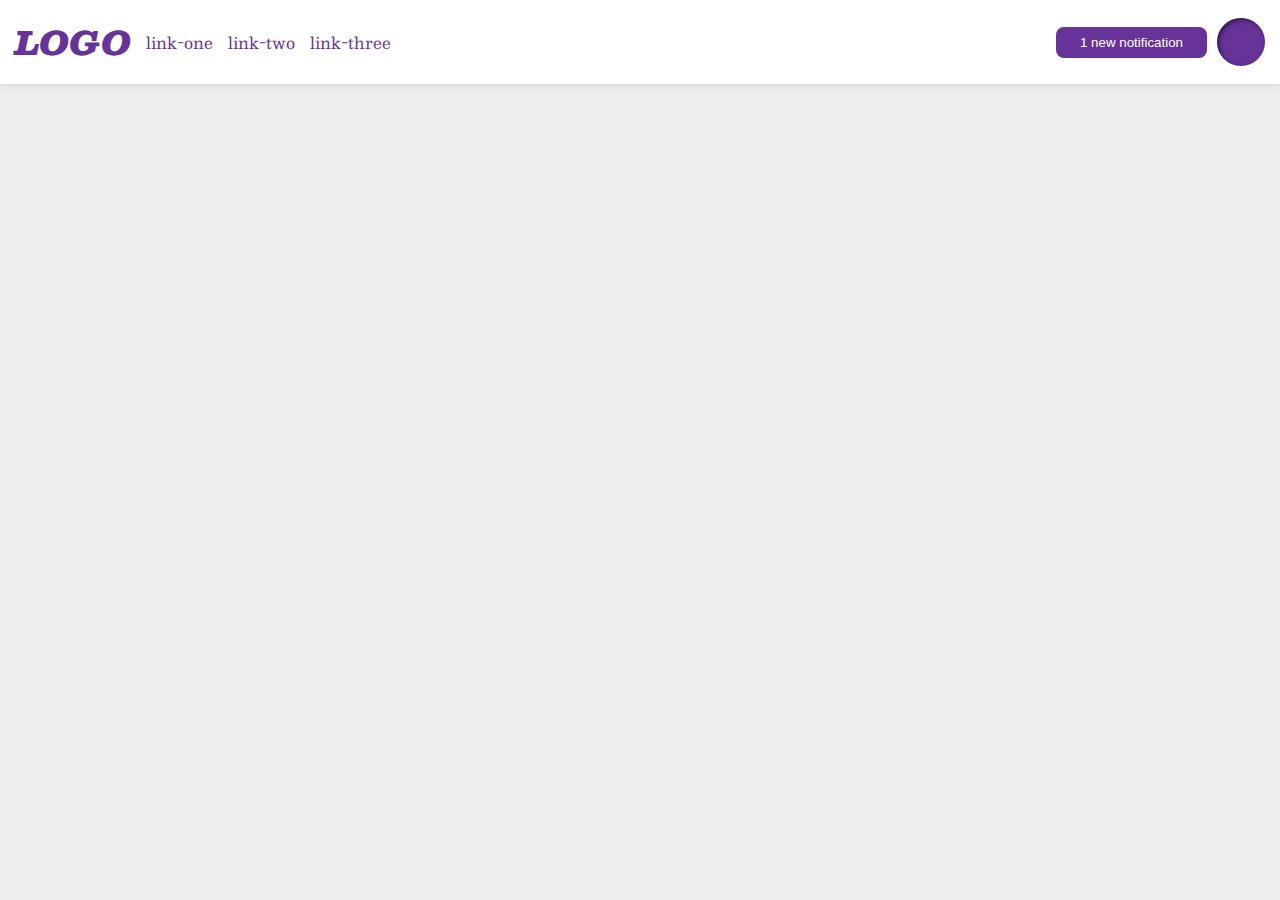
<file: foundations/flex/03-flex-header-2/index.html>
<!DOCTYPE html>
<html lang="en">
  <head>
    <meta charset="UTF-8">
    <meta http-equiv="X-UA-Compatible" content="IE=edge">
    <meta name="viewport" content="width=device-width, initial-scale=1.0">
    <title>Flex Header 2</title>
    <link rel="stylesheet" href="style.css">
  </head>
  <body>
    <div class="header">
      <div class="left">
        <div class="logo">
          LOGO
        </div>
        <ul class="links">
          <li><a href="https://google.com">link-one</a></li>
          <li><a href="https://google.com">link-two</a></li>
          <li><a href="https://google.com">link-three</a></li>
        </ul>
      </div>
      <div class="right">
        <button class="notifications">
          1 new notification
        </button>
        <div class="profile-image"></div>
      </div>
    </div>
  </body>
</html>
</file>
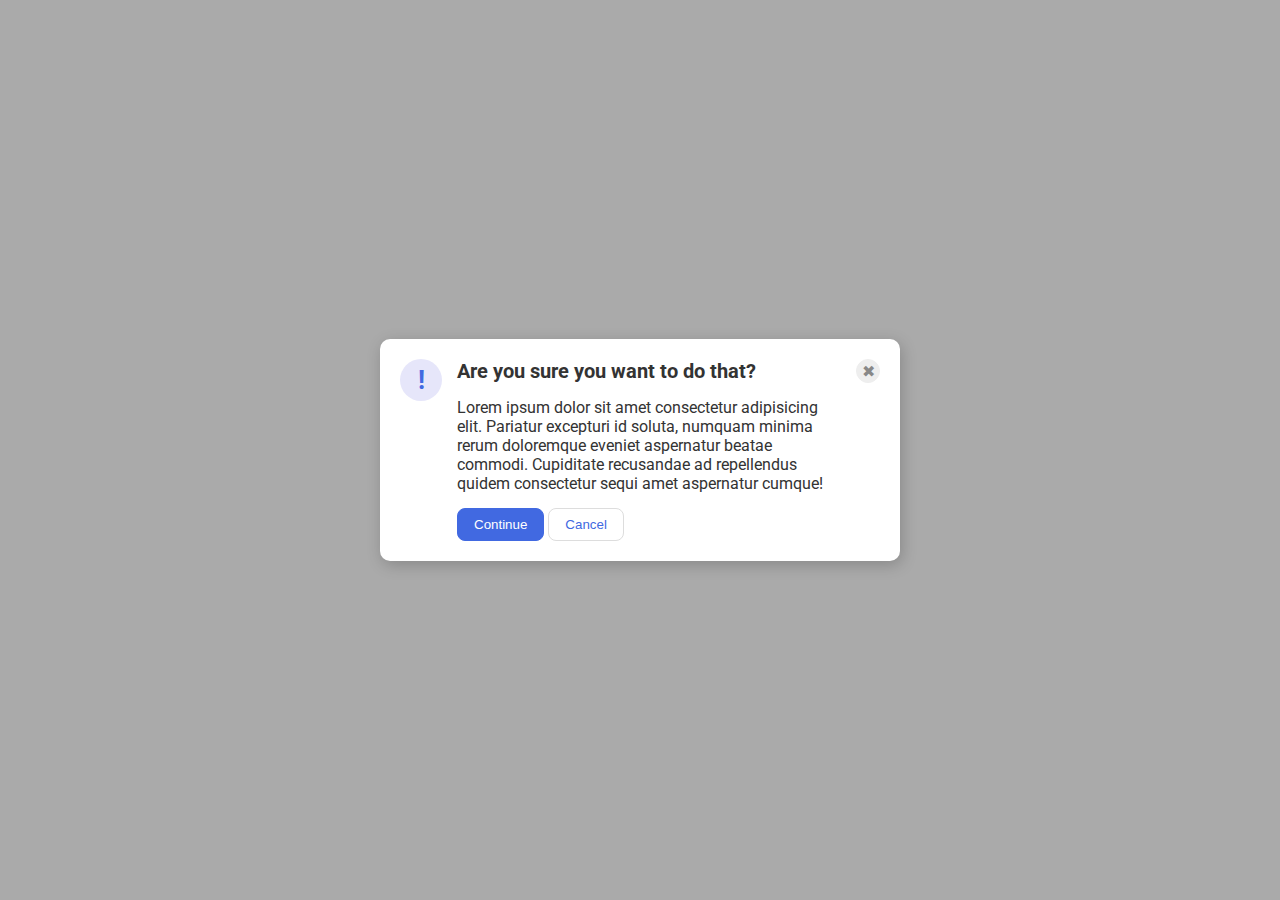
<file: foundations/flex/05-flex-modal/index.html>
<!DOCTYPE html>
<html lang="en">
  <head>
    <meta charset="UTF-8">
    <meta http-equiv="X-UA-Compatible" content="IE=edge">
    <meta name="viewport" content="width=device-width, initial-scale=1.0">
    <link rel="stylesheet" href="style.css">
    <title>Modal</title>
  </head>
  <body>
    <div class="modal">
      <div class="icon">!</div>
      <div class="container">
        <div class="header">Are you sure you want to do that?</div>
        <div class="text">Lorem ipsum dolor sit amet consectetur adipisicing elit. Pariatur excepturi id soluta, numquam minima rerum doloremque eveniet aspernatur beatae commodi. Cupiditate recusandae ad repellendus quidem consectetur sequi amet aspernatur cumque!</div>
        <div class="buttons">
          <button class="continue">Continue</button>
          <button class="cancel">Cancel</button>
        </div>
      </div>
      <button class="close-button">✖</button>
    </div>
  </body>
</html>
</file>
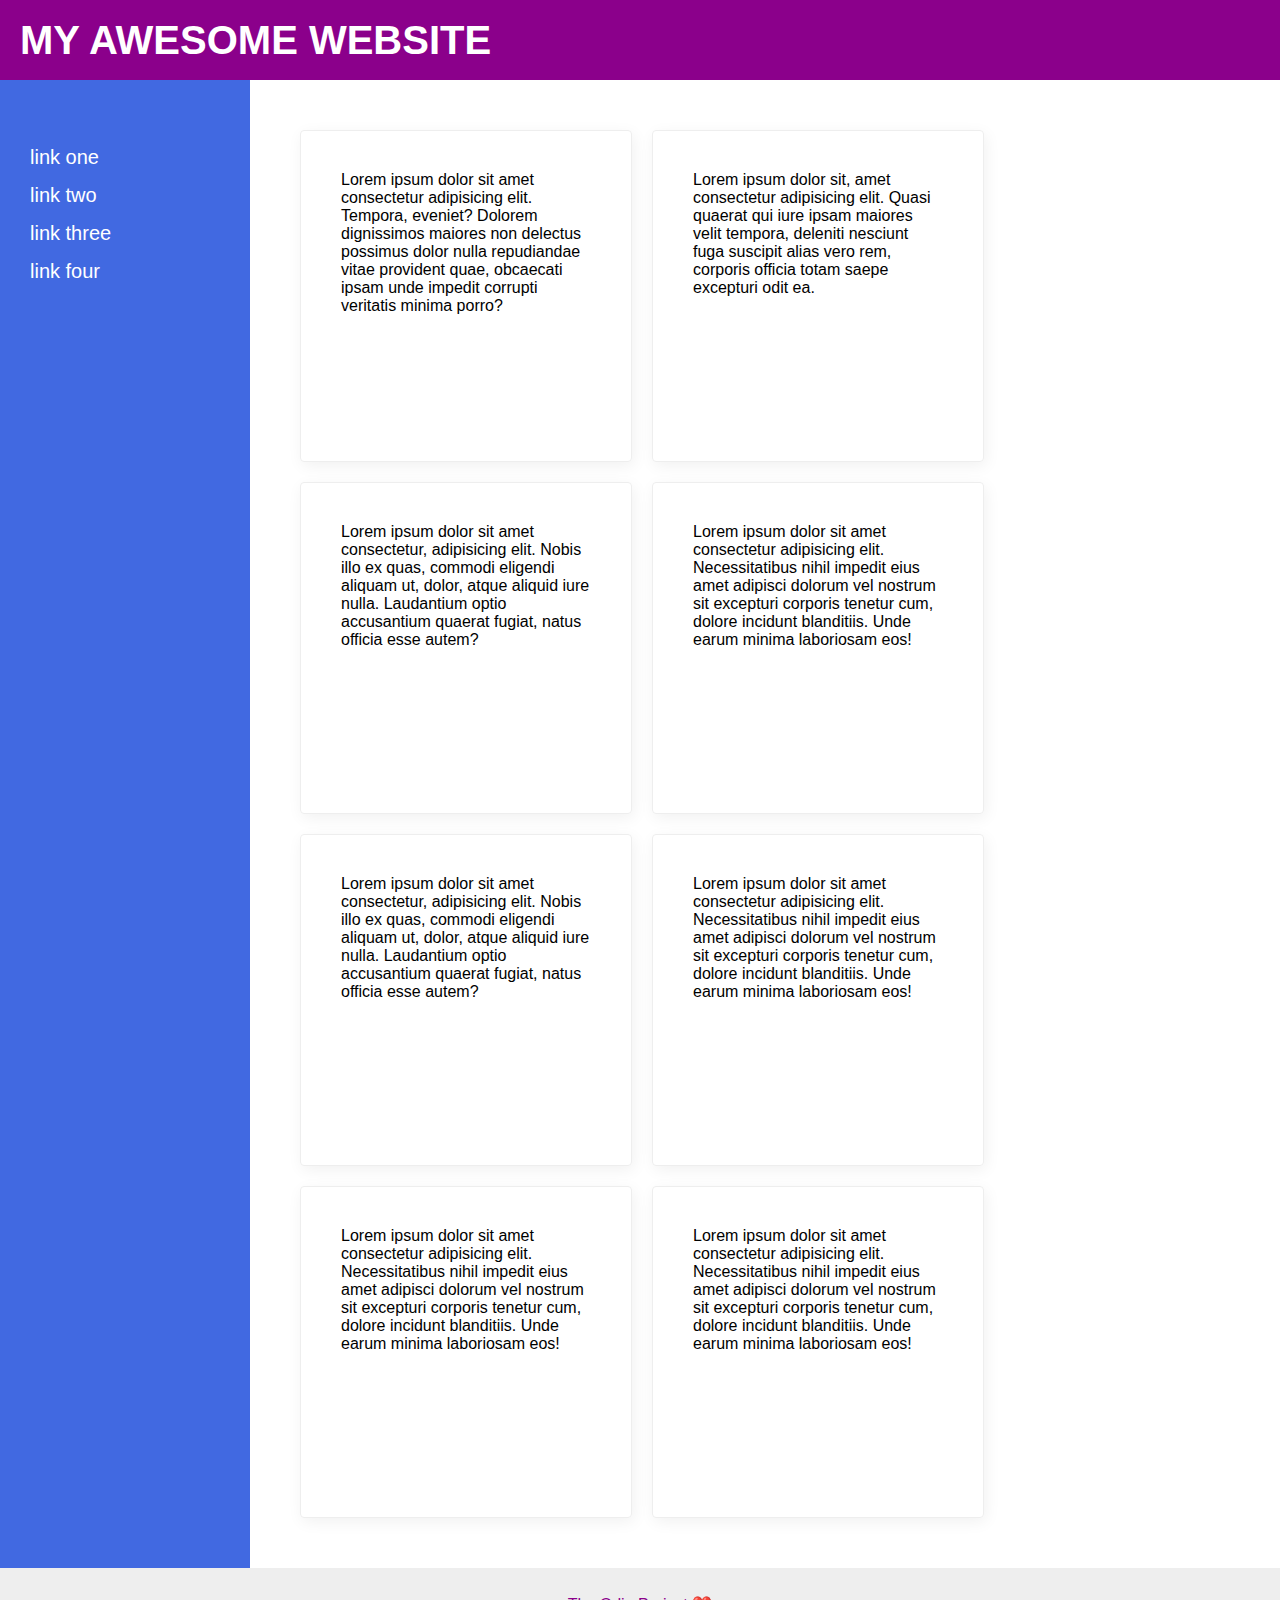
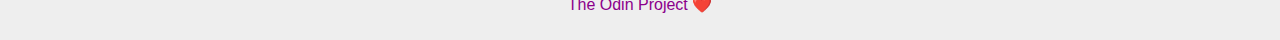
<file: foundations/flex/07-flex-layout-2/index.html>
<!DOCTYPE html>
<html lang="en">
  <head>
    <meta charset="UTF-8">
    <meta http-equiv="X-UA-Compatible" content="IE=edge">
    <meta name="viewport" content="width=device-width, initial-scale=1.0">
    <title>The Holy Grail</title>
    <link rel="stylesheet" href="style.css">
  </head>
  <body>
    <div class="header">
      <p>MY AWESOME WEBSITE</p>
    </div>
    
    <div class="container">
      <div class="sidebar">
        <ul>
          <li><a href="#">link one</a></li>
          <li><a href="#">link two</a></li>
          <li><a href="#">link three</a></li>
          <li><a href="#">link four</a></li>
        </ul>
      </div>
      <div class="cards">
        <div class="card">Lorem ipsum dolor sit amet consectetur adipisicing elit. Tempora, eveniet? Dolorem dignissimos maiores non delectus possimus dolor nulla repudiandae vitae provident quae, obcaecati ipsam unde impedit corrupti veritatis minima porro?</div>
        <div class="card">Lorem ipsum dolor sit, amet consectetur adipisicing elit. Quasi quaerat qui iure ipsam maiores velit tempora, deleniti nesciunt fuga suscipit alias vero rem, corporis officia totam saepe excepturi odit ea.</div>
        <div class="card">Lorem ipsum dolor sit amet consectetur, adipisicing elit. Nobis illo ex quas, commodi eligendi aliquam ut, dolor, atque aliquid iure nulla. Laudantium optio accusantium quaerat fugiat, natus officia esse autem?</div>
        <div class="card">Lorem ipsum dolor sit amet consectetur adipisicing elit. Necessitatibus nihil impedit eius amet adipisci dolorum vel nostrum sit excepturi corporis tenetur cum, dolore incidunt blanditiis. Unde earum minima laboriosam eos!</div>
        <div class="card">Lorem ipsum dolor sit amet consectetur, adipisicing elit. Nobis illo ex quas, commodi eligendi aliquam ut, dolor, atque aliquid iure nulla. Laudantium optio accusantium quaerat fugiat, natus officia esse autem?</div>
        <div class="card">Lorem ipsum dolor sit amet consectetur adipisicing elit. Necessitatibus nihil impedit eius amet adipisci dolorum vel nostrum sit excepturi corporis tenetur cum, dolore incidunt blanditiis. Unde earum minima laboriosam eos!</div>
        <div class="card">Lorem ipsum dolor sit amet consectetur adipisicing elit. Necessitatibus nihil impedit eius amet adipisci dolorum vel nostrum sit excepturi corporis tenetur cum, dolore incidunt blanditiis. Unde earum minima laboriosam eos!</div>
        <div class="card">Lorem ipsum dolor sit amet consectetur adipisicing elit. Necessitatibus nihil impedit eius amet adipisci dolorum vel nostrum sit excepturi corporis tenetur cum, dolore incidunt blanditiis. Unde earum minima laboriosam eos!</div>
      </div>
    </div>
    
    <div class="footer">
      The Odin Project ❤️
    </div>
  </body>
</html>
</file>
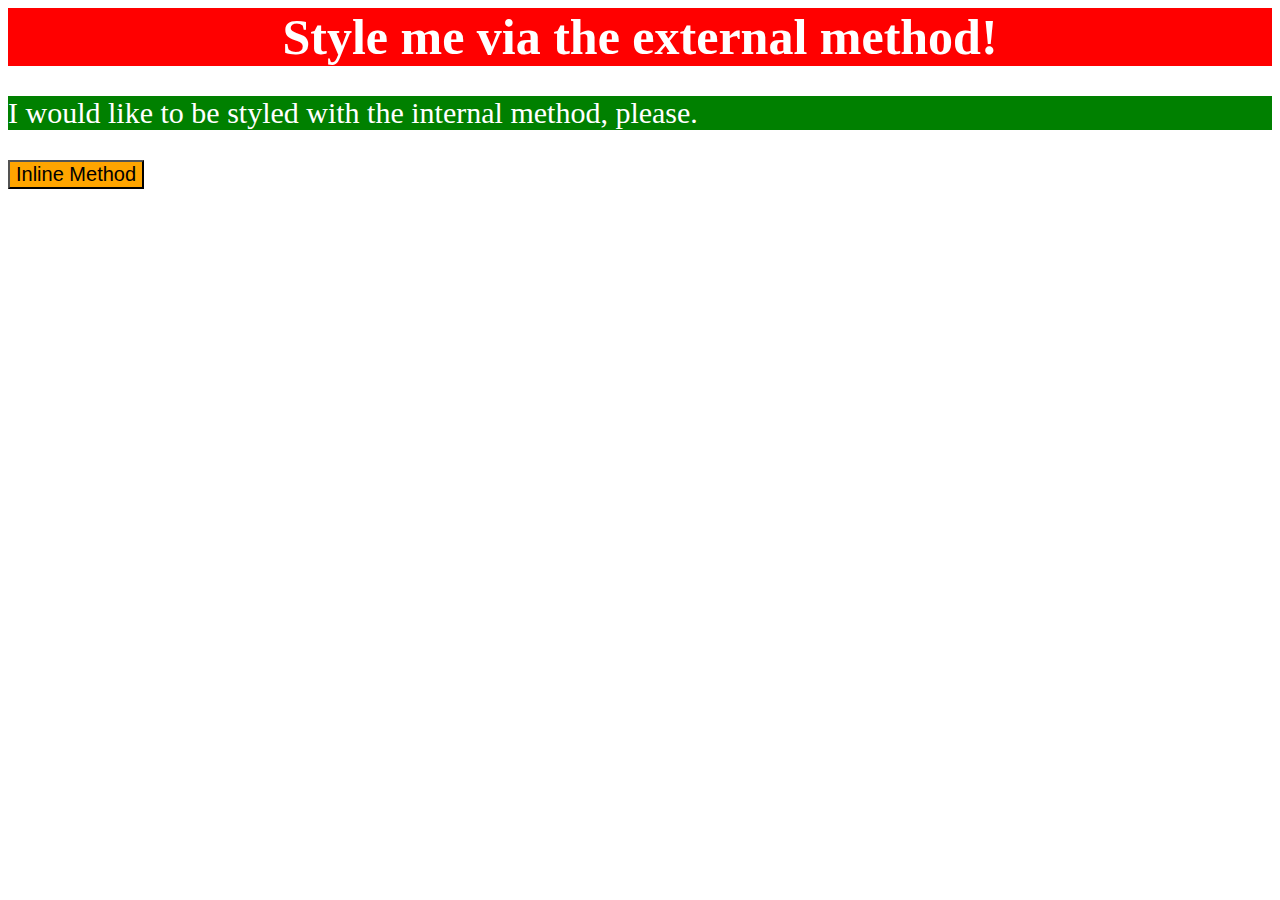
<file: foundations/intro-to-css/01-css-methods/index.html>
<!DOCTYPE html>
<html lang="en">
  <head>
    <meta charset="UTF-8">
    <meta http-equiv="X-UA-Compatible" content="IE=edge">
    <meta name="viewport" content="width=device-width, initial-scale=1.0">
    <title>Methods for Adding CSS</title>
    <link rel="stylesheet" href="style.css">
    <style>
      p {
        background-color: green;
        color: white;
        font-size: 30px;
      }
    </style>
  </head>
  <body>
    <div>Style me via the external method!</div>
    <p>I would like to be styled with the internal method, please.</p>
    <button style="background-color: orange; font-size: 20px;">Inline Method</button>
  </body>
</html>
</file>
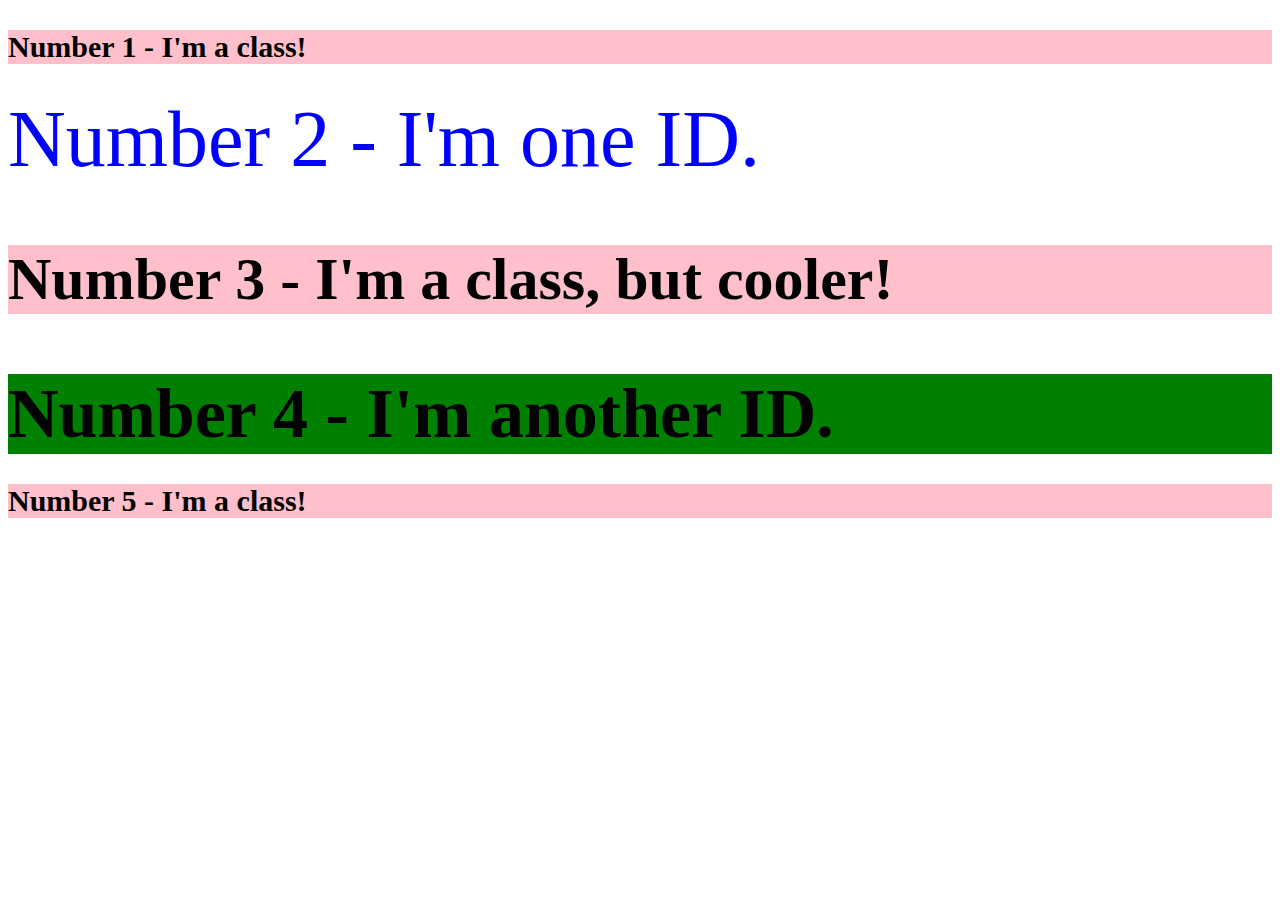
<file: foundations/intro-to-css/02-class-id-selectors/index.html>
<!DOCTYPE html>
<html lang="en">
  <head>
    <meta charset="UTF-8">
    <meta http-equiv="X-UA-Compatible" content="IE=edge">
    <meta name="viewport" content="width=device-width, initial-scale=1.0">
    <title>Class and ID Selectors</title>
    <link rel="stylesheet" href="style.css">
  </head>
  <body>
    <p class="text">Number 1 - I'm a class!</p>
    <div id="two">Number 2 - I'm one ID.</div>
    <p class="cool text">Number 3 - I'm a class, but cooler!</p>
    <div id="four">Number 4 - I'm another ID.</div>
    <p class="text">Number 5 - I'm a class!</p>
  </body>
</html>
</file>
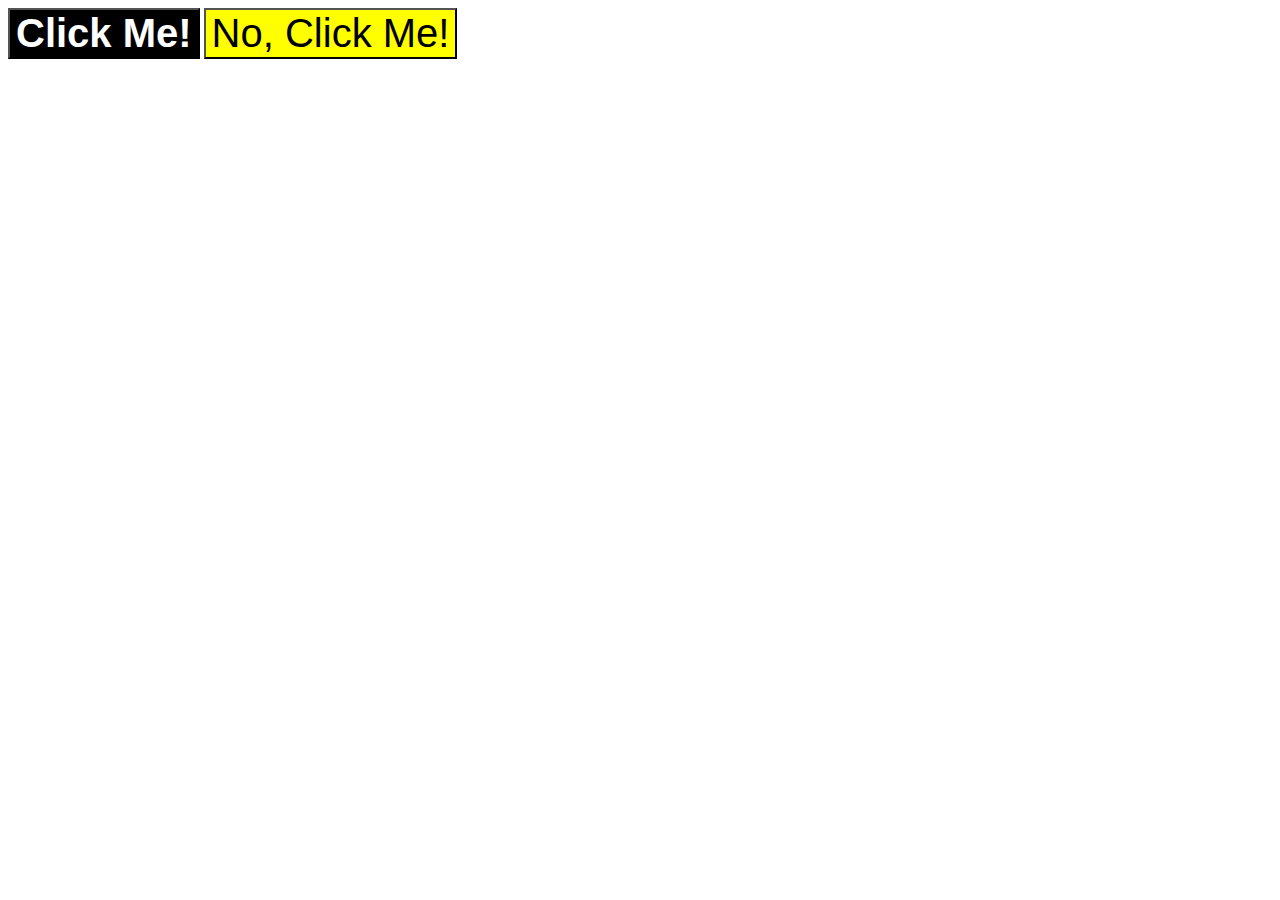
<file: foundations/intro-to-css/03-grouping-selectors/index.html>
<!DOCTYPE html>
<html lang="en">
  <head>
    <meta charset="UTF-8">
    <meta http-equiv="X-UA-Compatible" content="IE=edge">
    <meta name="viewport" content="width=device-width, initial-scale=1.0">
    <title>Grouping Selectors</title>
    <link rel="stylesheet" href="style.css">
  </head>
  <body>
    <button class="first">Click Me!</button>
    <button class="second">No, Click Me!</button>
  </body>
</html>
</file>
<file: foundations/flex/03-flex-header-2/style.css>
/* this is some magical font-importing.  
you'll learn about it later. */
@import url('https://fonts.googleapis.com/css2?family=Besley:ital,wght@0,400;1,900&display=swap');

body {
  margin: 0;
  background: #eee;
  font-family: Besley, serif;
}

.header {
  background: white;
  border-bottom: 1px solid #ddd;
  box-shadow: 0 0 8px rgba(0,0,0,.1);
  display: flex;
  justify-content: space-between;
  align-items: center;
  padding: 0 15px;
}

.profile-image {
  background: rebeccapurple;
  box-shadow: inset 2px 2px 4px rgba(0,0,0,.5);
  border-radius: 50%;
  width: 48px;
  height: 48px;
  flex-shrink: 0;
}

.logo {
  color: rebeccapurple;
  font-size: 32px;
  font-weight: 900;
  font-style: italic;
  padding: 15px 0;
  margin-right: 15px;
}

button {
  border: none;
  border-radius: 8px;
  background: rebeccapurple;
  color: white;
  padding: 8px 24px;
}

a {
  /* this removes the line under our links */
  text-decoration: none;
  color: rebeccapurple;
}

ul {
  list-style-type: none;
  display: flex;
  justify-content: space-evenly;
  padding: 0;
  gap: 15px;
}

.left {
  display: flex;
  align-items: center;
}

.right {
  display: flex;
  align-items: center;
  gap: 10px;
}

li {
  flex-shrink: 0;
}

.notifications {
  flex-shrink: 0;
}
</file>
<file: foundations/flex/05-flex-modal/style.css>
@import url('https://fonts.googleapis.com/css2?family=Roboto:wght@400;700&display=swap');

html, body {
  height: 100%;
}

body {
  font-family: Roboto, sans-serif;
  margin: 0;
  background: #aaa;
  color: #333;
  /* I'll give you this one for free lol */
  display: flex;
  align-items: center;
  justify-content: center;
}

.modal {
  background: white;
  width: 480px;
  border-radius: 10px;
  box-shadow: 2px 4px 16px rgba(0,0,0,.2);
  padding: 20px;
  display: flex;
  gap: 15px;
}

.icon {
  color: royalblue;
  font-size: 26px;
  font-weight: 700;
  background: lavender;
  width: 42px;
  height: 42px;
  border-radius: 50%;
  display: flex;
  align-items: center;
  justify-content: center;
  flex-shrink: 0;
}

.close-button {
  background: #eee;
  border-radius: 50%;
  color: #888;
  font-weight: 400;
  font-size: 16px;
  height: 24px;
  width: 24px;
  display: flex;
  align-items: center;
  justify-content: center;
  border: 1px solid #eee;
  padding: 0;
  flex-shrink: 0;
}

button {
  cursor: pointer;
  padding: 8px 16px;
  border-radius: 8px;
}

button.continue {
  background: royalblue;
  border: 1px solid royalblue;
  color: white;
}

button.cancel {
  background: white;
  border: 1px solid #ddd;
  color: royalblue;
}

.container {
  display: flex;
  flex-direction: column;
  gap: 15px;
}

.header {
  font-weight: bold;
  font-size: 20px;
}
</file>
<file: foundations/flex/07-flex-layout-2/style.css>
body {
  font-family: -apple-system, BlinkMacSystemFont, 'Segoe UI', Roboto, Oxygen, Ubuntu, Cantarell, 'Open Sans', 'Helvetica Neue', sans-serif;
  margin: 0;
  min-height: 100vh;
  display: flex;
  flex-direction: column;
  justify-content: space-between;
}

.header {
  height: 80px;
  background: darkmagenta;
  color: white;
  font-size: 40px;
  display: flex;
  align-items: center;
  padding: 0 20px;
  font-weight: bold;
}

.footer {
  height: 72px;
  background: #eee;
  color: darkmagenta;
  display: flex;
  justify-content: center;
  align-items: center;
}

.sidebar {
  min-width: 250px;
  background: royalblue;
  box-sizing: border-box;
  padding: 50px 0;
}

.cards {
  display: flex;
  flex-wrap: wrap;
  padding: 50px;
  gap: 20px;
}

.card {
  border: 1px solid #eee;
  box-shadow: 2px 4px 16px rgba(0,0,0,.06);
  border-radius: 4px;
  padding: 40px;
  width: 250px;
  height: 250px;
}

.container {
  display: flex;
  flex: 1;
}

ul {
  display: flex;
  flex-direction: column;
  gap: 15px;
  padding: 0 30px;
}

li {
  list-style: none;
  font-size: 20px;
}

a {
  text-decoration: none;
  color: white;
}
</file>
<file: foundations/intro-to-css/01-css-methods/style.css>
div {
    background-color: red;
    font-size: 50px;
    font-weight: bold;
    color: white;
    text-align: center;
}
</file>
<file: foundations/intro-to-css/02-class-id-selectors/style.css>
.text {
    background-color: pink;
    font-size: 30px;
    font-weight: bold;
}

.cool {
    font-size: 60px;
}

#two {
    color: blue;
    font-size: 80px;
}

#four {
    background-color: green;
    font-size: 70px;
    font-weight: bold;
}
</file>
<file: foundations/intro-to-css/03-grouping-selectors/style.css>
.first {
    background-color: black;
    color: white;
    font-weight: bold;
    font-size: 40px;
}

.second {
    background-color: yellow;
    font-size: 40px;
}
</file>
